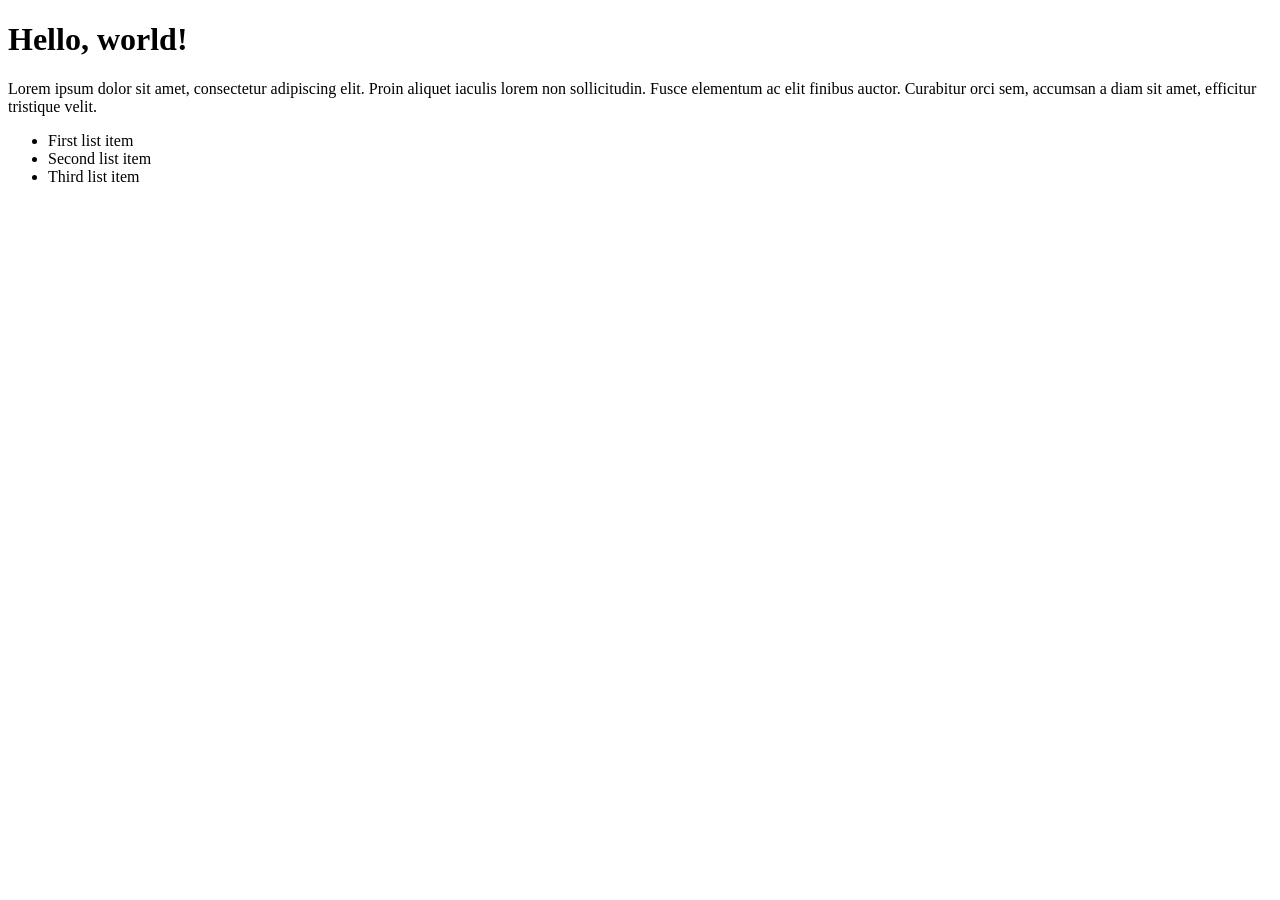
<file: index.html>
<!DOCTYPE html>
<html lang="en">
<head>
    <meta charset="UTF-8">
    <meta http-equiv="X-UA-Compatible" content="IE=edge">
    <meta name="viewport" content="width=device-width, initial-scale=1.0">
    <title>Document</title>
</head>
<body>
    <h1>Hello, world!</h1>
    <p>
        Lorem ipsum dolor sit amet, consectetur adipiscing elit. Proin aliquet
        iaculis lorem non sollicitudin. Fusce elementum ac elit finibus auctor.
        Curabitur orci sem, accumsan a diam sit amet, efficitur tristique velit.
    </p>
    <ul>
        <li>First list item</li>
        <li>Second list item</li>
        <li>Third list item</li>
    </ul>
</body>
</html>
</file>
